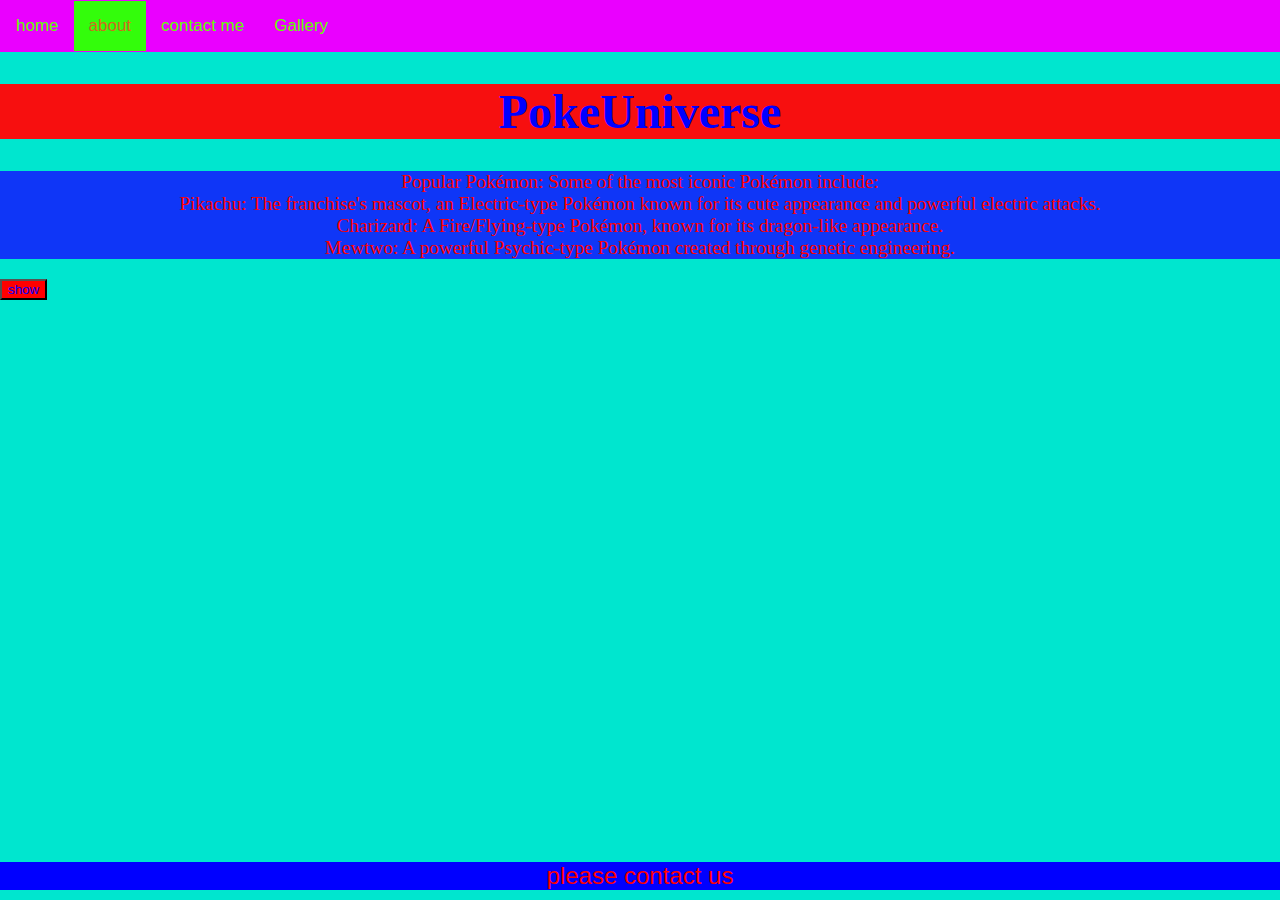
<file: index.html>
<!DOCTYPE html>
<html lang="en">
<head>
    <meta charset="UTF-8">
    <meta name="viewport" content="width=device-width, initial-scale=1.0">
    <title>Navigation</title>
    <link rel="stylesheet" href="style.css">
   
</head>
<body>
    <div class="topnav">
        <a href="index.html">home</a>
        <a class="active" href="about.html">about</a>
        <a href="contcatme.html">contact me</a>
        <a href="Gallery.html">Gallery</a>
    </div>
    <h1>PokeUniverse</h1>
    <p>Popular Pokémon:
        Some of the most iconic Pokémon include:
        <br>
        Pikachu: The franchise's mascot, an Electric-type Pokémon known for its cute appearance and powerful electric attacks.
        <br>
        Charizard: A Fire/Flying-type Pokémon, known for its dragon-like appearance.
        <br>
        Mewtwo: A powerful Psychic-type Pokémon created through genetic engineering.</p>
        <footer id="poke">
            please contact us
        </footer>
        <button onclick="pokemon()">show </button>
</body>
<script>
    function pokemon(){
document.getElementById("poke").innerHTML="  My number is: <h6>03017794663</h6>";

    }
</script>
</html>
</file>
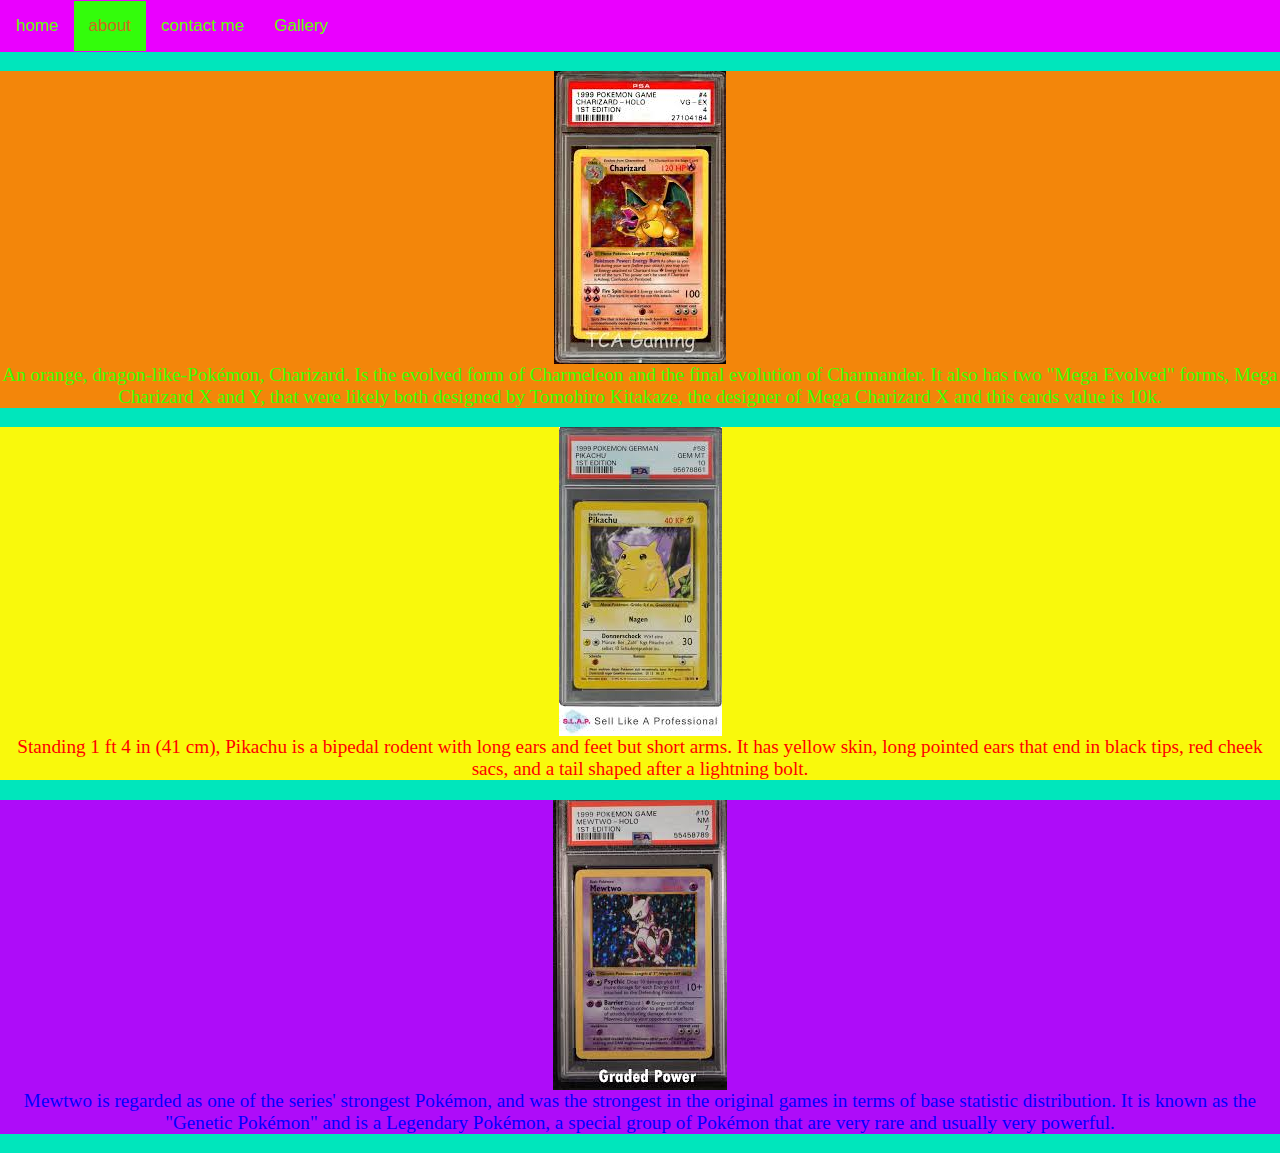
<file: about.html>
<!DOCTYPE html>
<html lang="en">
<head>
    <meta charset="UTF-8">
    <meta name="viewport" content="width=, initial-scale=1.0">
    <title>Document</title>
    <link rel="stylesheet" href="style.css">
    <style>
         body{
            
            background-color: #00e6bc;
            font-family: Arial, Helvetica, sans-serif;
        }
        #charizard{
            background-color: rgb(243, 134, 10);
            color: rgb(60, 255, 0);
        
        }
        img{margin-left:auto; 
            margin-right:auto ;
        display: block;}
        #pikachu{
            background-color: rgb(249, 249, 12);
        }
        #mewtwo{
            background-color: rgb(174, 12, 249);
            color: blue;
        }
    </style>
</head>
<body>
    <div class="topnav">
        <a href="index.html">home</a>
        <a class="active" href="about.html">about</a>
        <a href="contcatme.html">contact me</a>
        <a href="Gallery.html">Gallery</a>
    </div>
    <p id="charizard">
    <img  src="charizard psa 10.jpg" style="vertical-align:middle">
    An orange, dragon-like-Pokémon, Charizard. Is the evolved form of Charmeleon and the final evolution of Charmander. It also has two "Mega Evolved" forms, Mega Charizard X and Y, that were likely both designed by Tomohiro Kitakaze, the designer of Mega Charizard X and this cards value is 10k.
    
</p>
<p id="pikachu">
<img  src="pikachu psa 10.jpg" alt="">
Standing 1 ft 4 in (41 cm), Pikachu is a bipedal rodent with long ears and feet but short arms. It has yellow skin, long pointed ears that end in black tips, red cheek sacs, and a tail shaped after a lightning bolt.
</p>
<p id="mewtwo">
    <img  src="mewtwo psa 10.jpg" alt="">
    Mewtwo is regarded as one of the series' strongest Pokémon, and was the strongest in the original games in terms of base statistic distribution. It is known as the "Genetic Pokémon" and is a Legendary Pokémon, a special group of Pokémon that are very rare and usually very powerful.
    </p>
</body>
</html>
</file>
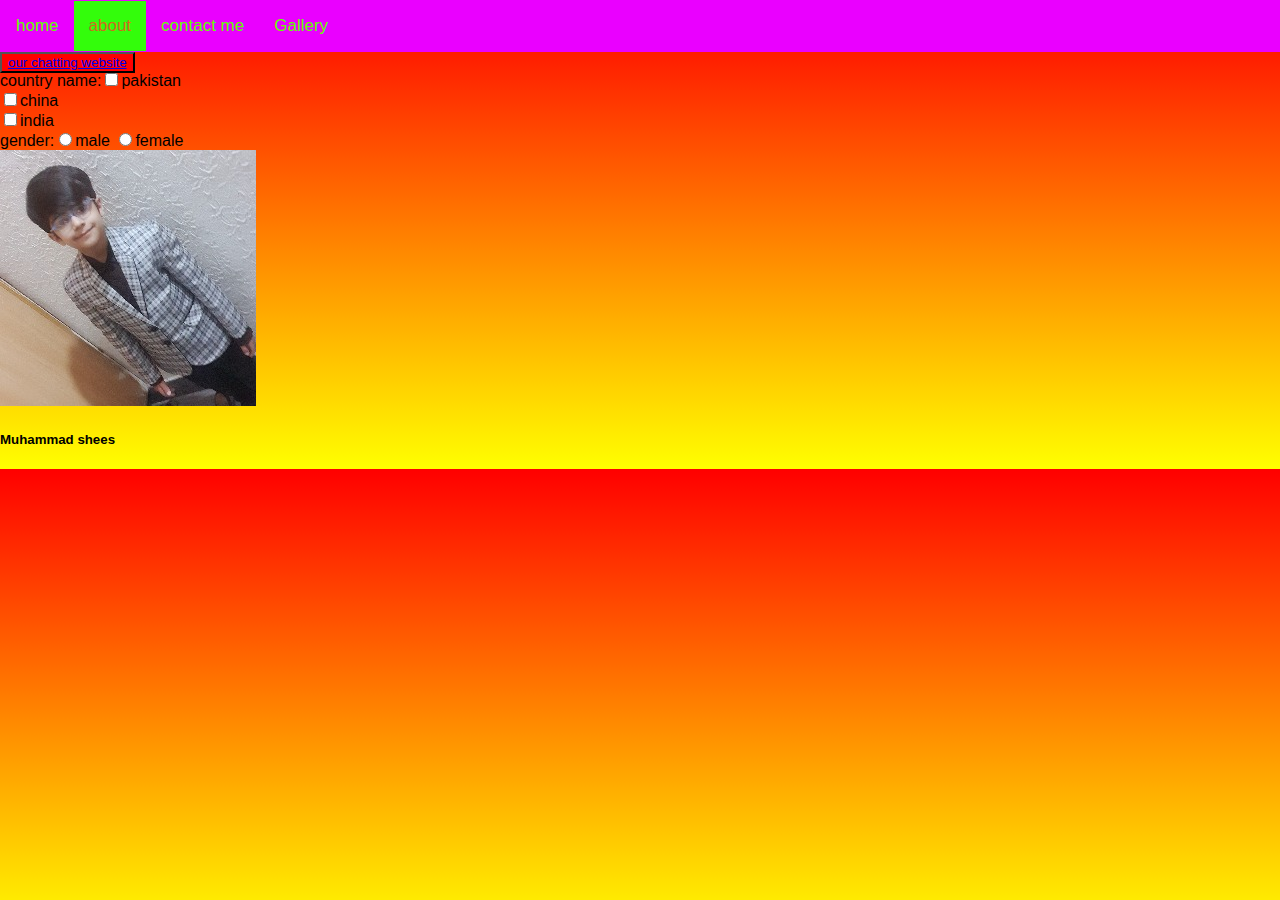
<file: contcatme.html>
<!DOCTYPE html>
<html lang="en">
<head>
    <meta charset="UTF-8">
    <meta name="viewport" content="width=device-width, initial-scale=1.0">
    <title>Document</title>
    <link rel="stylesheet" href="style.css">
    <style>
        body{

background-image: linear-gradient(red, yellow);

}
    </style>
</head>
<body>
    <div class="topnav">
        <a href="index.html">home</a>
        <a class="active" href="about.html">about</a>
        <a href="contcatme.html">contact me</a>
        <a href="Gallery.html">Gallery</a>
    </div>
    <button><a href="https://x.thunkable.com/web-build/index.html?projectId=67695f48c210a598820342e1&noframe=1&responsive=1&screenId=d9a0404f-1295-4ec9-b55c-68af4836a288">our chatting website</a></button>
    <br>
    <form action="">
       country name:<input type="checkbox"id="country">pakistan
       <br>
       <input type="checkbox"id="country">china
       <br>
       <input type="checkbox"id="country">india
       <br>
        gender:<input type="radio" name="gender">male
        <input type="radio" name="gender">female

    </form>
    <!DOCTYPE html>

<html>

<head>





    
    </h1>
    <div class="container">
        <div class="card "style="width: 15rem;">
       <img src="BeautyPlus_20211114171025040_save4c823700-12bb-47ea-b1f0-32e072639f6e.jpg" alt="">
            <div class="card-body">
                <h5 class="card title">Muhammad shees</h5>
               
            </div>
        </div>
    
   
</html>
</body>
</html>
</file>
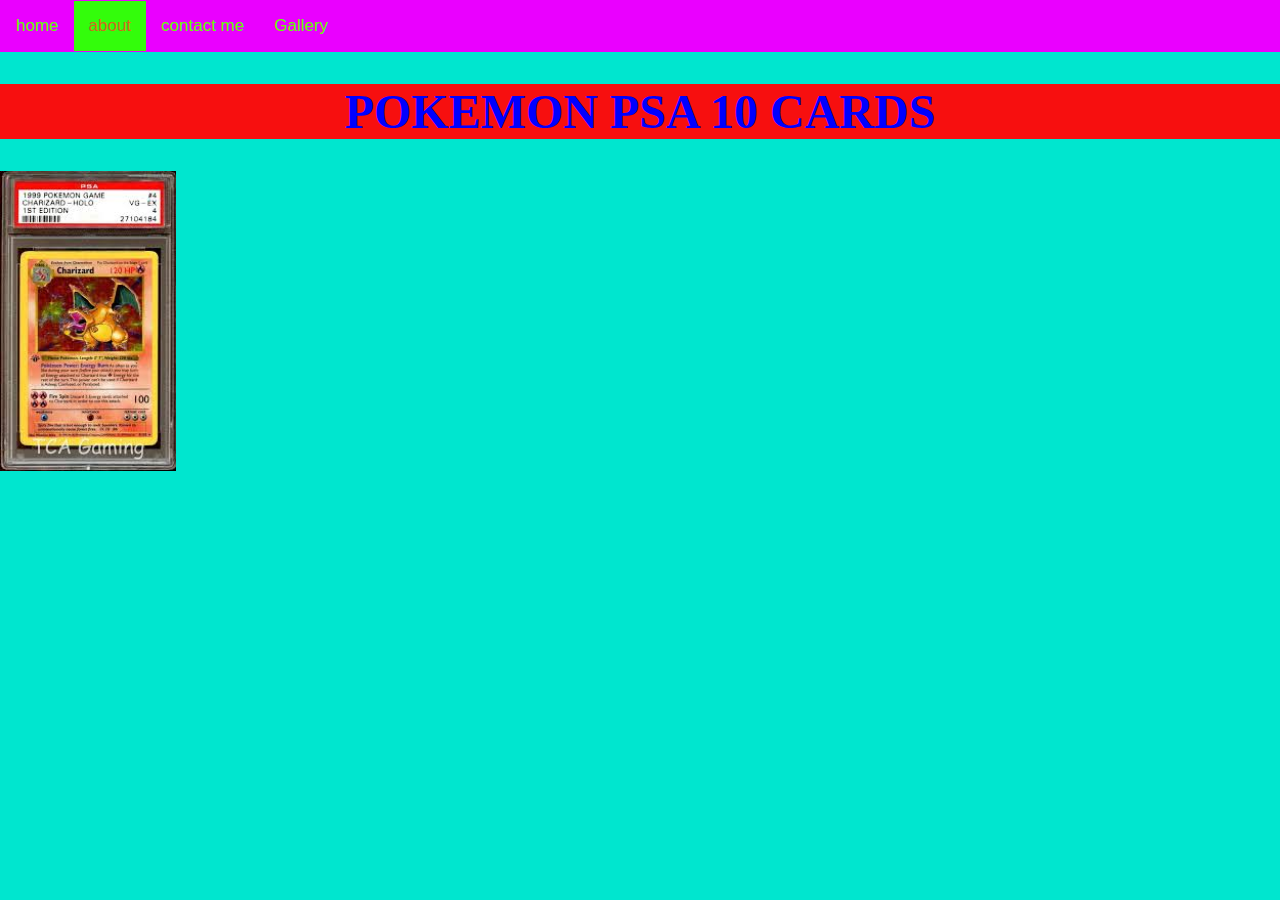
<file: Gallery.html>
<!DOCTYPE html>
<html lang="en">
<head>
    <meta charset="UTF-8">
    <meta name="viewport" content="width=device-width, initial-scale=1.0">
    <title>Document</title>
    <link rel="stylesheet" href="style.css">
</head>
<body>
    <div class="topnav">
        <a href="index.html">home</a>
        <a class="active" href="about.html">about</a>
        <a href="contcatme.html">contact me</a>
        <a href="Gallery.html">Gallery</a>
    </div>
    <h1>POKEMON PSA 10 CARDS</h1>
    <div class="carousel-slider">
<img class="my-slides" src="charizard psa 10.jpg" height="300" > 
    </div>
    <img class="my-slides" src="mewtwo psa 10.jpg" height="300">
    <img class="my-slides" src="pikachu psa 10.jpg" height="300" >
    <script src="script.js">
        
    </script>
</body>
</html>
</file>
<file: style.css>
body{
    margin: 0;
    background-color: #00e6cf;
    font-family: Arial, Helvetica, sans-serif;
}
.topnav{
    overflow: hidden;
    background-color: rgb(234, 0, 255);
    padding: 1px;
}
.topnav a{
    float: left;
    color: rgb(98, 255, 0);
    padding: 15px;
    text-align: center;
    text-decoration: none;
    font-size: 17px;
}
.topnav a:hover{
    background-color: blue;
    color: greenyellow;
}
.topnav a.active{
    background-color: rgb(51, 253, 11);
    color: chocolate;
}
h1{
    background-color: rgb(247, 15, 15);
    color:blue ;
    text-align: center;
    height: 300;
    width: 300;
    font-size: xxx-large;
    font-family:e;
    
}
p{
    background-color: rgb(15, 54, 247);
    color:rgb(255, 0, 0) ;
    text-align: center;
    height: 300;
    width: 300;
    font-size: larger;
    font-family:e;
    
} 

footer{
    background-color: blue;
    color: red;
    position:fixed;
    bottom: 10px;
    width: 100%;
    text-align: center;
    font-size: x-large;
}
button{
background-color: rgb(255, 0, 0);
    color: rgb(0, 4, 255);
    position:fixed;
  
    text-align: center;
 
}
</file>
